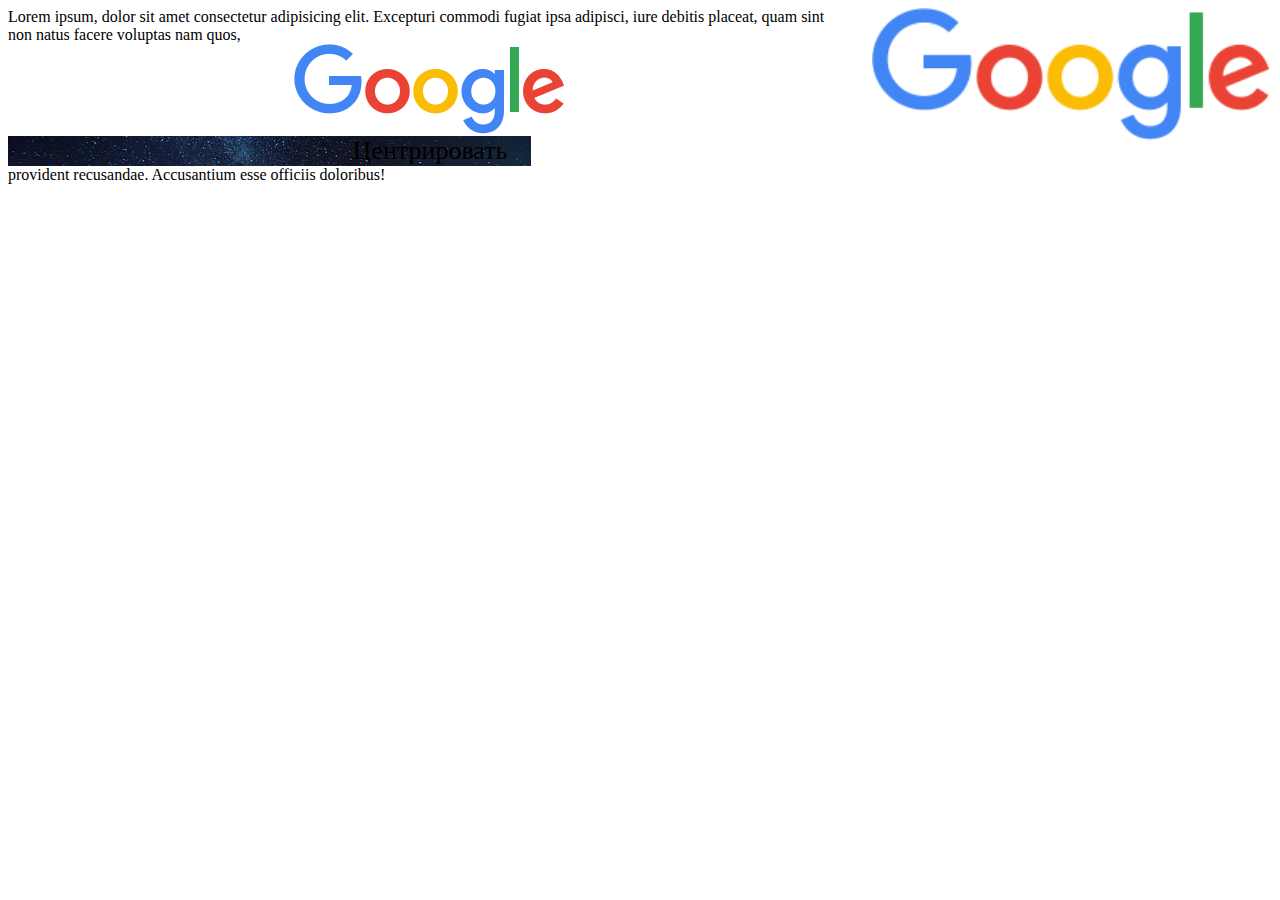
<file: Lesson_1/index.html>
<!DOCTYPE html>
<html lang="en">
<head>
    <meta charset="UTF-8">
    <meta name="viewport" content="width=device-width, initial-scale=1.0">
    <meta http-equiv="X-UA-Compatible" content="ie=edge">
    <title>Document</title>

    <link rel="stylesheet" href="style.css">
</head>
<body>
<img src="img/g.png" alt="Lorem"
style="float:right; width:400px;
margin: 0 0 20px 20px">  
<!-- <div style="clear:both;"></div>-->
Lorem ipsum, dolor sit amet consectetur adipisicing elit. Excepturi commodi fugiat ipsa 
adipisci, iure debitis placeat, quam sint non natus facere voluptas nam quos,
<img src="img/g.png" alt="Lorem"
style="display: block; margin: 0 auto">
<div class="background-fixed" style="text-align: center;">
    <!-- left \ center \ right \ justify -->
    Центрировать
</div>  
<div class="background-fixed" style="width:400px; margin:0 auto"
text-align:justify;"></div>
provident 
recusandae. Accusantium esse officiis doloribus!


</body>
    </html>
</file>
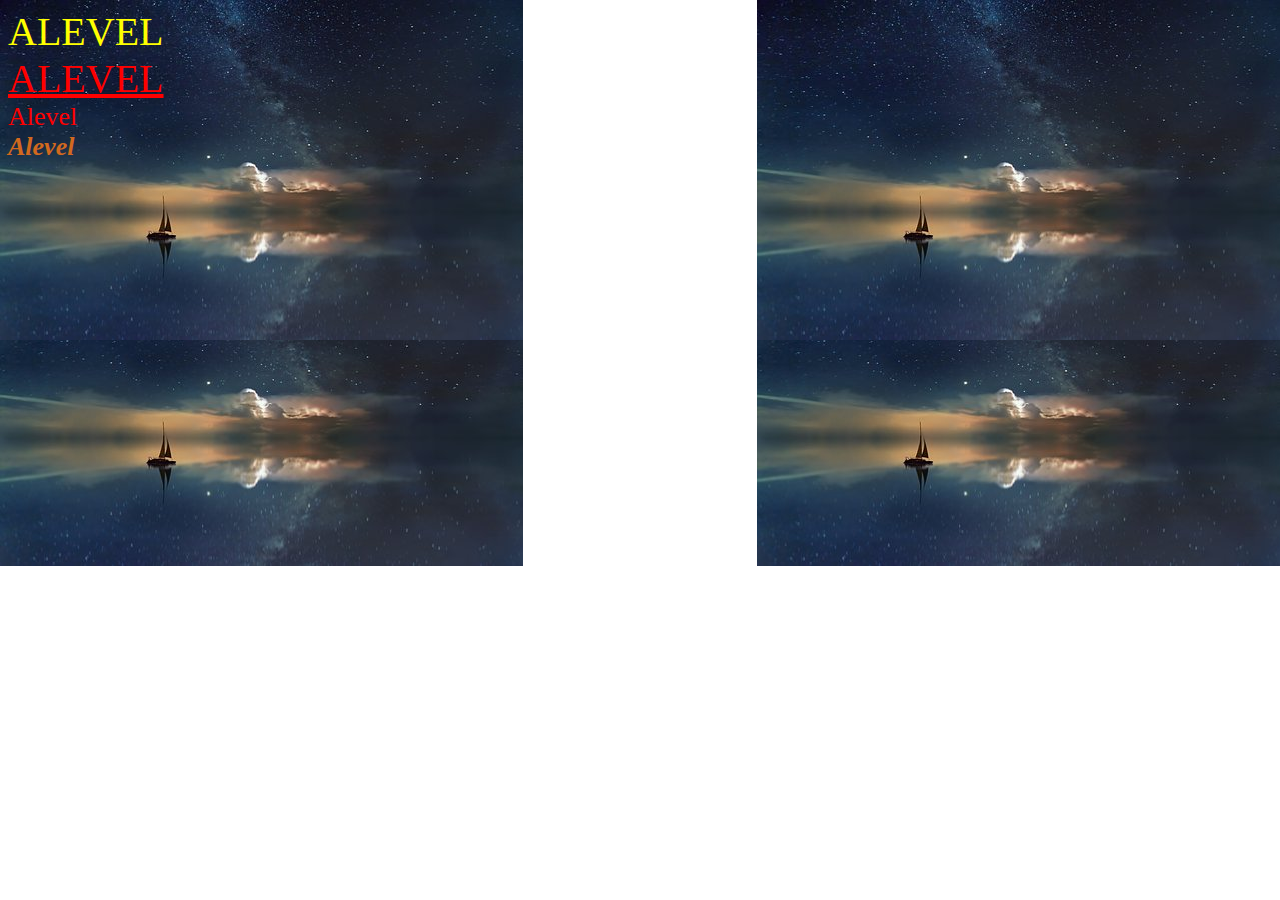
<file: Lesson_1/index2.html>
<!DOCTYPE html>
<html lang="en">
<head>
    <meta charset="UTF-8">
    <meta name="viewport" content="width=device-width, initial-scale=1.0">
    <meta http-equiv="X-UA-Compatible" content="ie=edge">
    <title>Document</title>

<link rel="stylesheet" href="style.css">

<style media="all">
    /*   @import url(style.css);
    
    */

    div {
        color: red;
    }
</style>

</head>
<body class="bodyBackground">
    
<div class="title color-yellow" id="firsTitle">Alevel</div>
<div class="title color-blue"><u>Alevel </u></div>

<div>Alevel</div>

<div><b><i>Alevel</i></b></div>
<br><br><br><br><br><br><br><br><br><br><br><br><br><br><br><br><br><br><br><br><br><br>
</body>
</html>
</file>
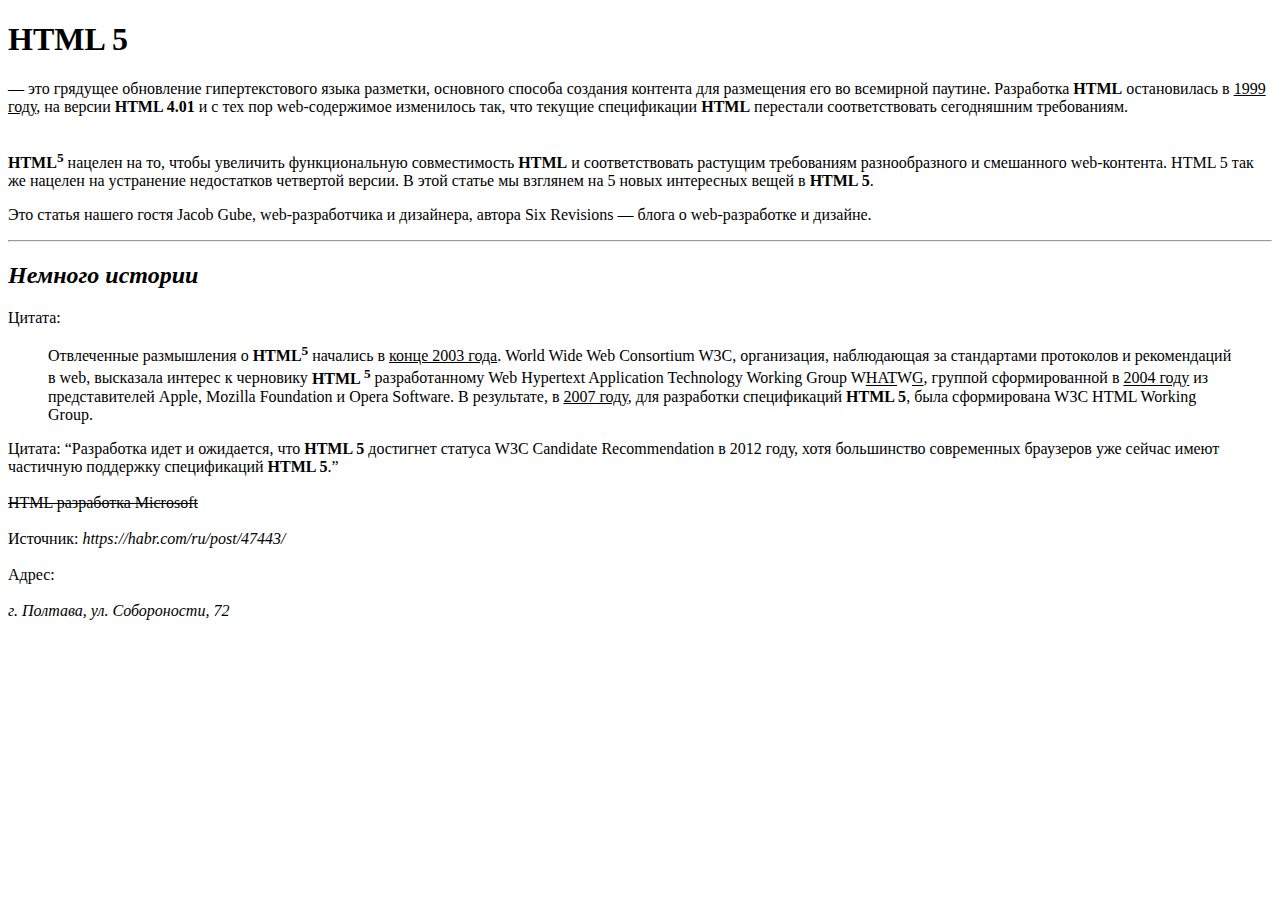
<file: Lesson_1/Lesson_1.html>
<!DOCTYPE html> 
<html> 
  <head>
    <meta charset="utf-8" /> 
    <title>homework1</title> 
  </head> 
  <body> 

  
<h1>HTML 5</h1>
<p>— это грядущее обновление гипертекстового языка разметки, 
  основного способа создания контента для размещения его во
   всемирной паутине. Разработка <strong>HTML</strong> остановилась 
в <ins>1999 году</ins>, на версии <strong>HTML 4.01</strong>
 и с тех пор web-содержимое изменилось так, что текущие
  спецификации <strong>HTML</strong> перестали соответствовать 
  сегодняшним требованиям.</p>
<br>
<b>HTML<sup>5</sup></b> нацелен на то, чтобы увеличить функциональную совместимость <strong>HTML</strong> и соответствовать растущим требованиям разнообразного и смешанного web-контента. HTML 5 так же нацелен на устранение 
недостатков четвертой версии. В этой статье мы взглянем на 5 новых интересных вещей в <strong>HTML 5</strong>.</p>
<p>Это статья нашего гостя Jacob Gube, web-разработчика и дизайнера, автора Six Revisions — блога о web-разработке и дизайне.</p>
<hr>
<h2><em>Немного истории</em></h2>
Цитата:<br>
      <blockquote>Отвлеченные размышления о <strong>HTML<sup>5</sup></strong> начались в <ins>конце 2003 года</ins>. World Wide Web Consortium W3C, организация, наблюдающая за стандартами протоколов и рекомендаций в web, высказала интерес к черновику <strong>HTML <sup>5</sup></strong> разработанному Web Hypertext Application Technology Working Group W<ins>HAT</ins>W<ins>G</ins>, группой сформированной в <ins>2004 году</ins> из представителей 
      Apple, Mozilla Foundation и Opera  Software. В результате, в <ins>2007 году</ins>, для разработки спецификаций <strong>HTML 5</strong>, была 
      сформирована W3C HTML Working Group.</blockquote>
Цитата: <q>Разработка идет и ожидается, что <strong>HTML 5</strong> достигнет статуса W3C Candidate Recommendation в 2012 году, хотя большинство современных браузеров уже сейчас имеют частичную поддержку 
спецификаций <strong>HTML 5</strong>.</q><br><br>

<del>HTML разработка Microsoft</del><br><br>
Источник: <cite>https://habr.com/ru/post/47443/</cite><br><br>
Адрес:<br>
<br> <address>г. Полтава, ул. Собороности, 72</address>



  
  
  </body> 
</html>
</file>
<file: Lesson_1/style.css>
div{
    font-size: 26px;
}
b{
    color: darkblue;
}

/*div * {
    color: forestgreen;
}
*/
div b {
    color: chocolate;

}
.title {
    font-size: 40px;
}
.color-yellow{
    color: yellow;
}
.title {
    text-transform: uppercase; /*  надо посмотреть значение */
}
.bodyBackground {
    background-color: gray;
    background-image: url('img/bg/bg.jpg');
    background-repeat: no-repeat; 
    /*background-repeat: repeat-x; */
    /* no-repeat no-repeat-y repeat-x*/ 
    background-position: 100px 30px;
    background-position-y: 50px;
    background-position-x: 10px;
    background-size: contain;
    /* cover contain   сузить картинку*/

     background:  forestgreen url('img/bg/bg.jpg') 20px 20px no-repeat;


     background: url('img/bg/bg.jpg') top left,
     url('img/bg/bg.jpg') top right,  /* url('img/bg/bg.jpg') 100% 0, */
     url('img/bg/bg.jpg') bottom left,
     url('img/bg/bg.jpg') bottom right;
     background-repeat: no-repeat;

}

.background-fixed {
    background-image: url('img/bg/bg.jpg');
    background-repeat: no-repeat;
   /* background-attachment: fixed; */



}

#firstTitle{
    
}
</file>
